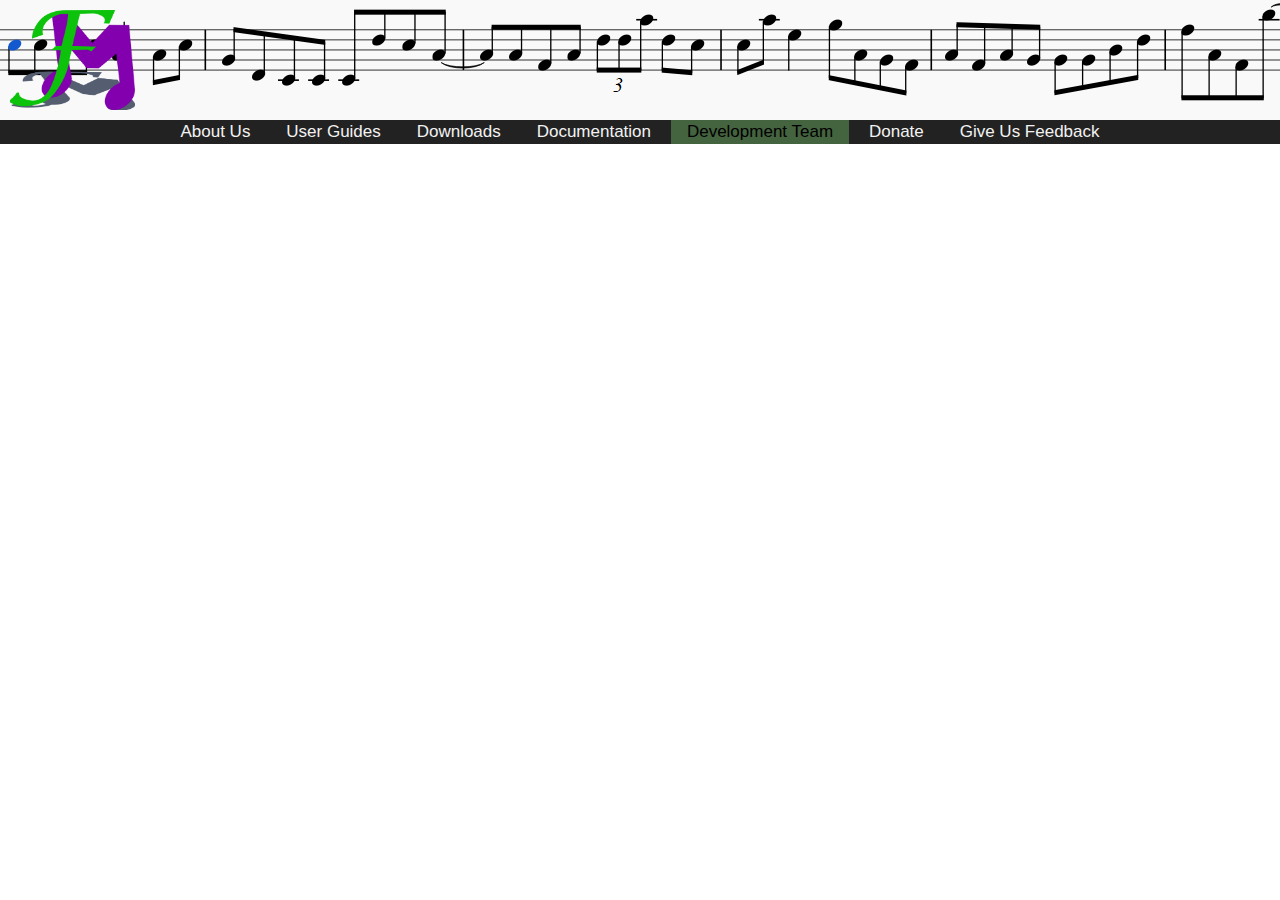
<file: docs/devteam.html>
<html>
    <head>
        <title>FuseMuse</title>
        <meta charset="utf-8">
        <meta name="viewport" content="width=device-width, initial-scale=1">
        <link rel="stylesheet" href="fusemuse.css"></link>
        <link rel="stylesheet" href="https://maxcdn.bootstrapcdn.com/bootstrap/3.3.7/css/bootstrap.min.css">
    </head>
    <body>
        <div class="header" id="header">
            <div class="logo" id="logo">
                <a href="home.html" >
                    <img src="fm_logo.png" alt="FM Logo" width=125 height=100>
                </a>
            </div>
        </div>
        <div class="topnav" id="topnav">
            <a href="about.html">About Us</a>
            <a href="userguides.html">User Guides</a>
            <a href="downloads.html">Downloads</a>
            <a href="documentation.html">Documentation</a>
            <a class="active" href="devteam.html">Development Team</a>
            <a href="donate.html">Donate</a>
            <a href="feedback.html">Give Us Feedback</a>
        </div>
    </body>
</html>
</file>
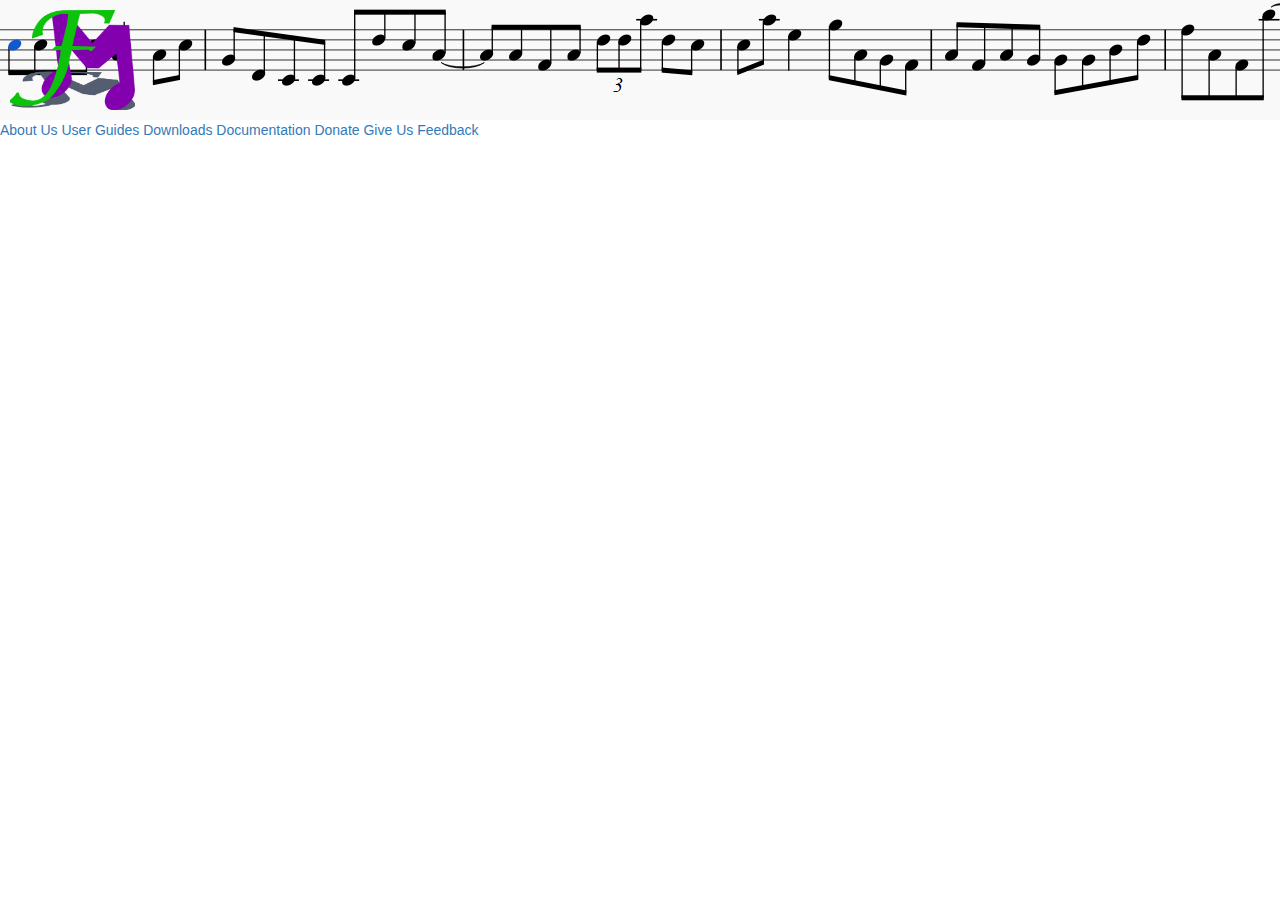
<file: docs/documentation.html>
<html>
    <head>
        <title>FuseMuse</title>
        <meta charset="utf-8">
        <meta name="viewport" content="width=device-width, initial-scale=1">
        <link rel="stylesheet" href="fusemuse.css"></link>
        <link rel="stylesheet" href="https://maxcdn.bootstrapcdn.com/bootstrap/3.3.7/css/bootstrap.min.css">
    </head>
    <body>
        <div class="header" id="header">
            <div class="logo" id="logo">
                <a href="index.html" >
                    <img src="fm_logo.png" alt="FM Logo" width=125 height=100>
                </a>
            </div>
        </div>
        <div class="topnav-center" id="topnav">
            <a href="about.html">About Us</a>
            <a href="userguides.html">User Guides</a>
            <a href="downloads.html">Downloads</a>
            <a class="active" href="documentation.html">Documentation</a>
            <a href="donate.html">Donate</a>
            <a href="feedback.html">Give Us Feedback</a>
        </div>
        <!-- Documentation -->
    </body>
</html>
</file>
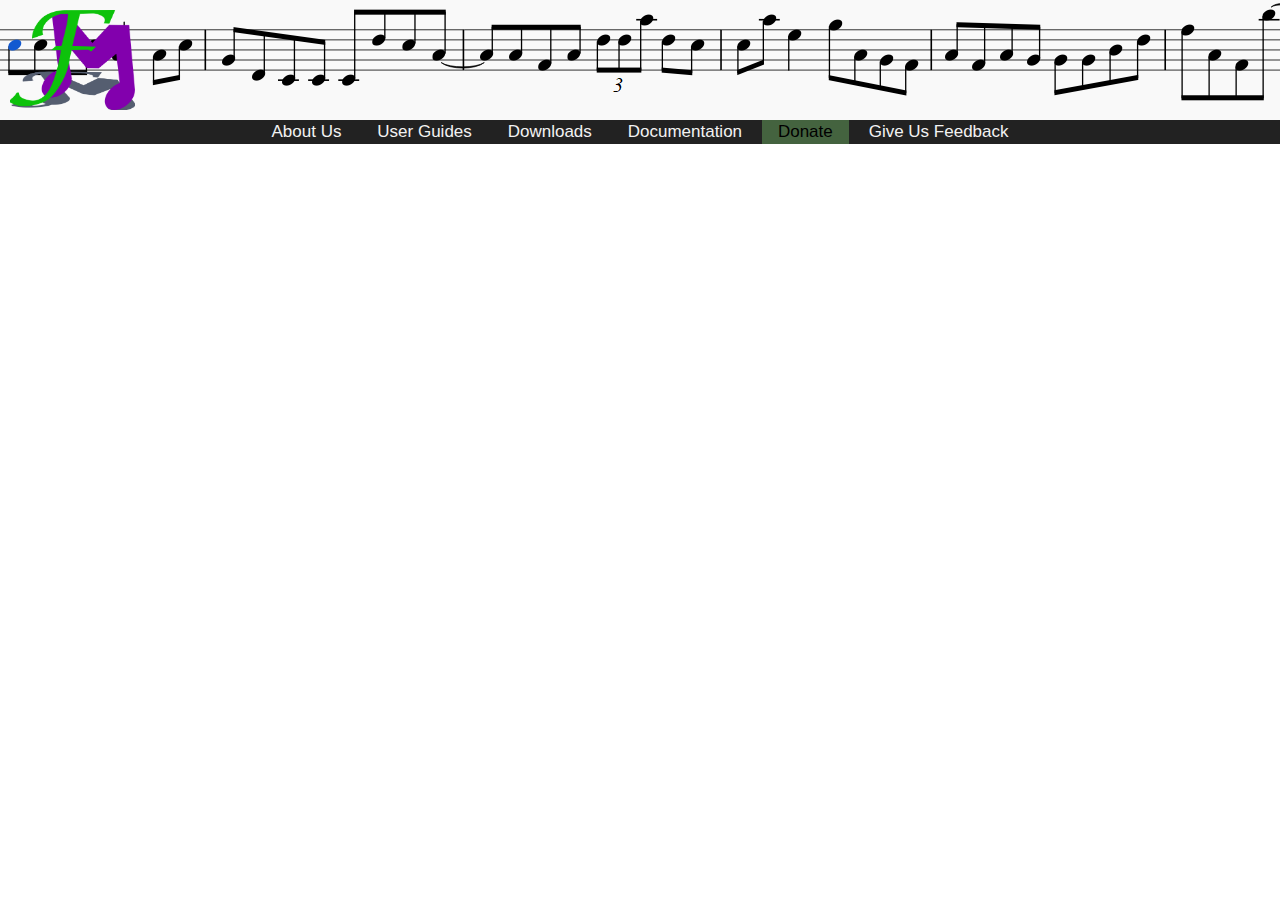
<file: docs/donate.html>
<html>
    <head>
        <title>FuseMuse</title>
        <meta charset="utf-8">
        <meta name="viewport" content="width=device-width, initial-scale=1">
        <link rel="stylesheet" href="fusemuse.css"></link>
        <link rel="stylesheet" href="https://maxcdn.bootstrapcdn.com/bootstrap/3.3.7/css/bootstrap.min.css">
    </head>
    <body>
        <div class="header" id="header">
            <div class="logo" id="logo">
                <a href="index.html" >
                    <img src="fm_logo.png" alt="FM Logo" width=125 height=100>
                </a>
            </div>
        </div>
        <div class="topnav" id="topnav">
            <a href="about.html">About Us</a>
            <a href="userguides.html">User Guides</a>
            <a href="downloads.html">Downloads</a>
            <a href="documentation.html">Documentation</a>
            <a class="active" href="donate.html">Donate</a>
            <a href="feedback.html">Give Us Feedback</a>
        </div>
        <!-- Little spheal about supporting the developers and allowing us top
        continue developing content for FuseMuse -->
        <!-- Donate button, through paypal -->
    </body>
</html>
</file>
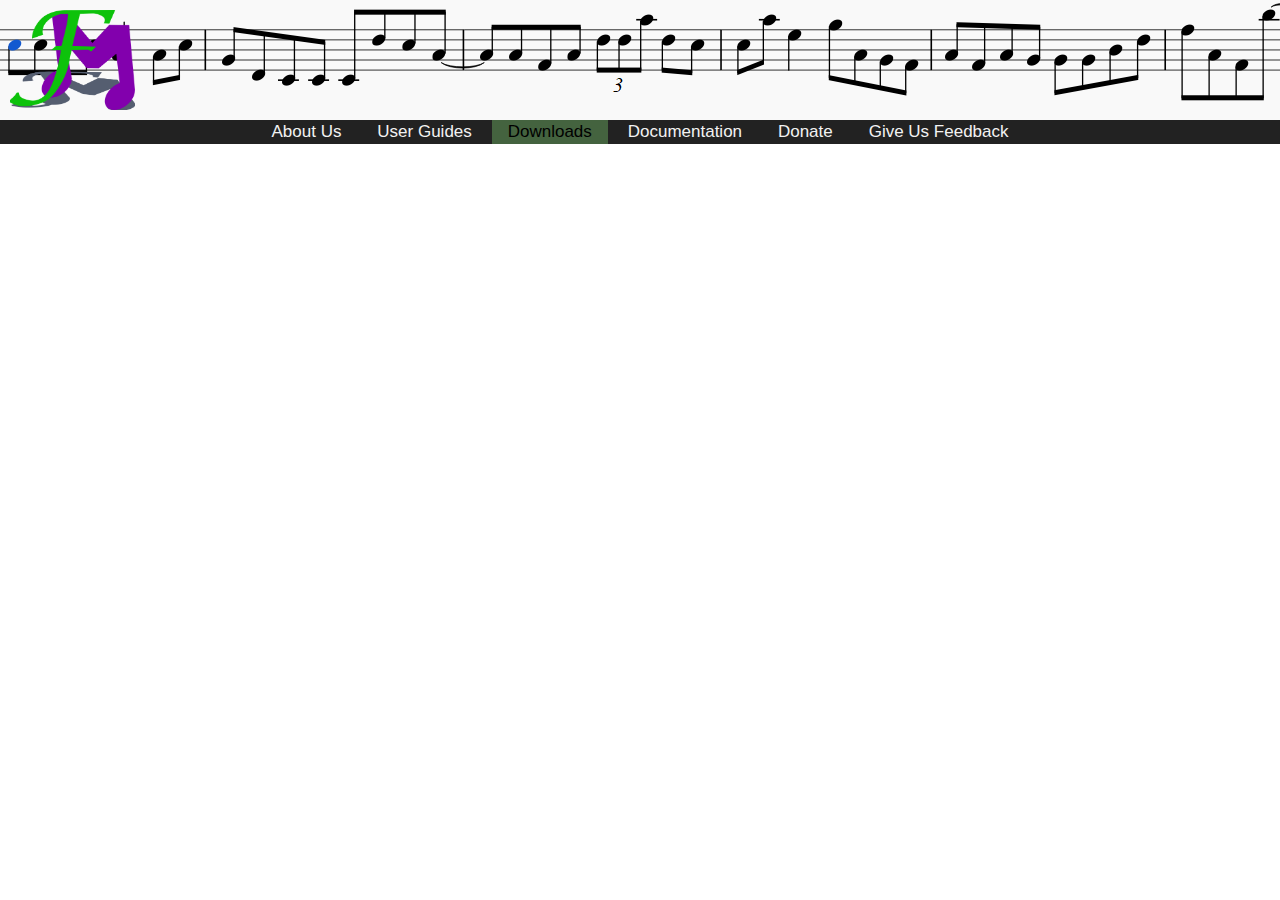
<file: docs/downloads.html>
<html>
    <head>
        <title>FuseMuse</title>
        <meta charset="utf-8">
        <meta name="viewport" content="width=device-width, initial-scale=1">
        <link rel="stylesheet" href="fusemuse.css"></link>
        <link rel="stylesheet" href="https://maxcdn.bootstrapcdn.com/bootstrap/3.3.7/css/bootstrap.min.css">
    </head>
    <body>
        <div class="header" id="header">
            <div class="logo" id="logo">
                <a href="index.html" >
                    <img src="fm_logo.png" alt="FM Logo" width=125 height=100>
                </a>
            </div>
        </div>
        <div class="topnav" id="topnav">
            <a href="about.html">About Us</a>
            <a href="userguides.html">User Guides</a>
            <a class="active" href="downloads.html">Downloads</a>
            <a href="documentation.html">Documentation</a>
            <a href="donate.html">Donate</a>
            <a href="feedback.html">Give Us Feedback</a>
        </div>
        <!-- FuseMuse download for Windows -->
        <!-- FuseMuse download for Mac -->
        <!-- FuseMuse download for Unix -->
        <!-- Warning about Packet Security -->
        <!-- Endorsed Driver Module Downloads -->
        <!-- Endorsed Packet Downloads -->
        <!-- Endorsed Control Module Downloads -->
    </body>
</html>
</file>
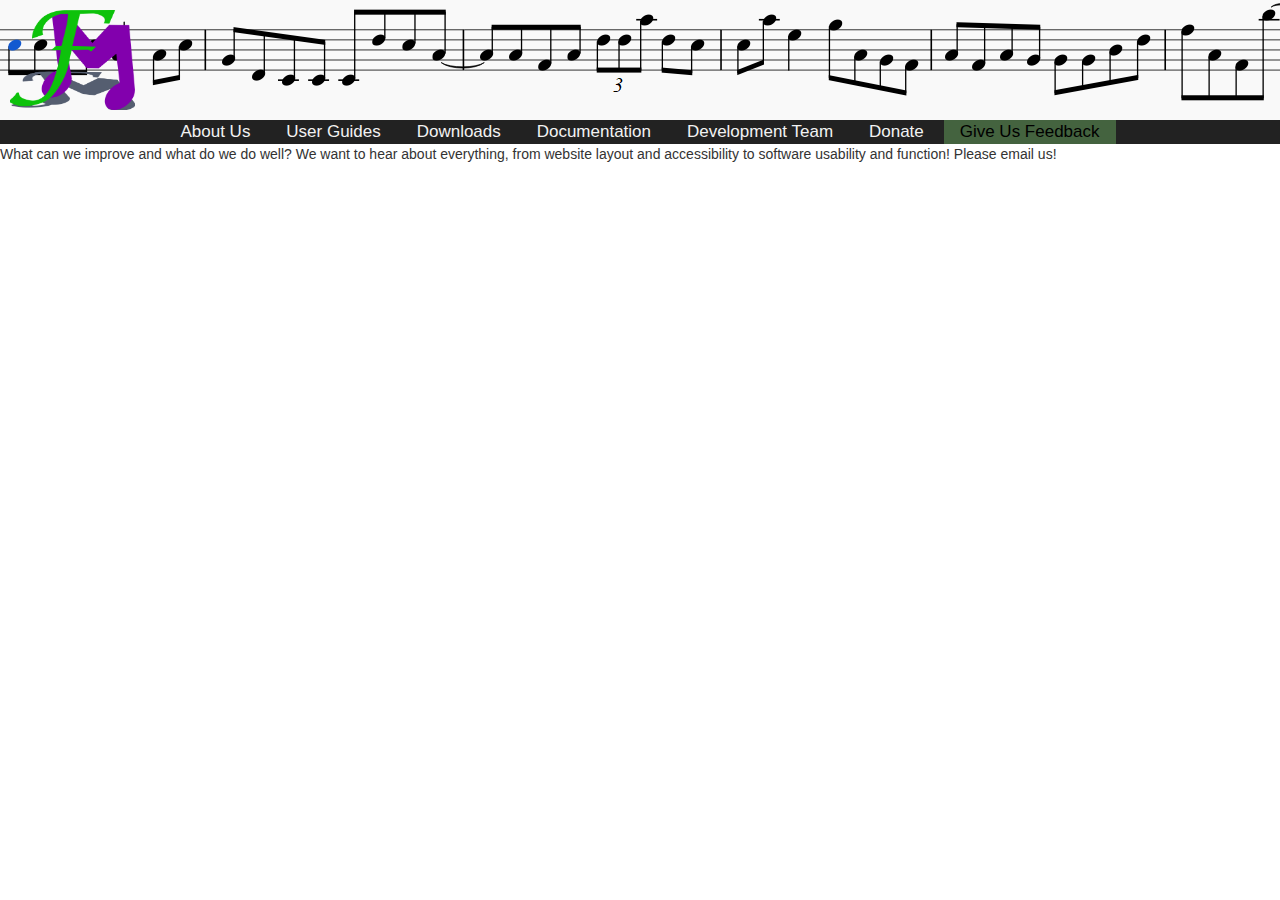
<file: docs/feedback.html>
<html>
    <head>
        <title>FuseMuse</title>
        <meta charset="utf-8">
        <meta name="viewport" content="width=device-width, initial-scale=1">
        <link rel="stylesheet" href="fusemuse.css"></link>
        <link rel="stylesheet" href="https://maxcdn.bootstrapcdn.com/bootstrap/3.3.7/css/bootstrap.min.css">
    </head>
    <body>
        <div class="header" id="header">
            <div class="logo" id="logo">
                <a href="index.html" >
                    <img src="fm_logo.png" alt="FM Logo" width=125 height=100>
                </a>
            </div>
        </div>
        <div class="topnav" id="topnav">
            <a href="about.html">About Us</a>
            <a href="userguides.html">User Guides</a>
            <a href="downloads.html">Downloads</a>
            <a href="documentation.html">Documentation</a>
            <a href="devteam.html">Development Team</a>
            <a href="donate.html">Donate</a>
            <a class="active" href="feedback.html">Give Us Feedback</a>
        </div>
        <!-- send us an email, embedded in, goes to fusemusedevteam@gmail.com -->
        What can we improve and what do we do well? We want to hear about everything,
        from website layout and accessibility to software usability and function! Please
        email us!
    </body>
</html>
</file>
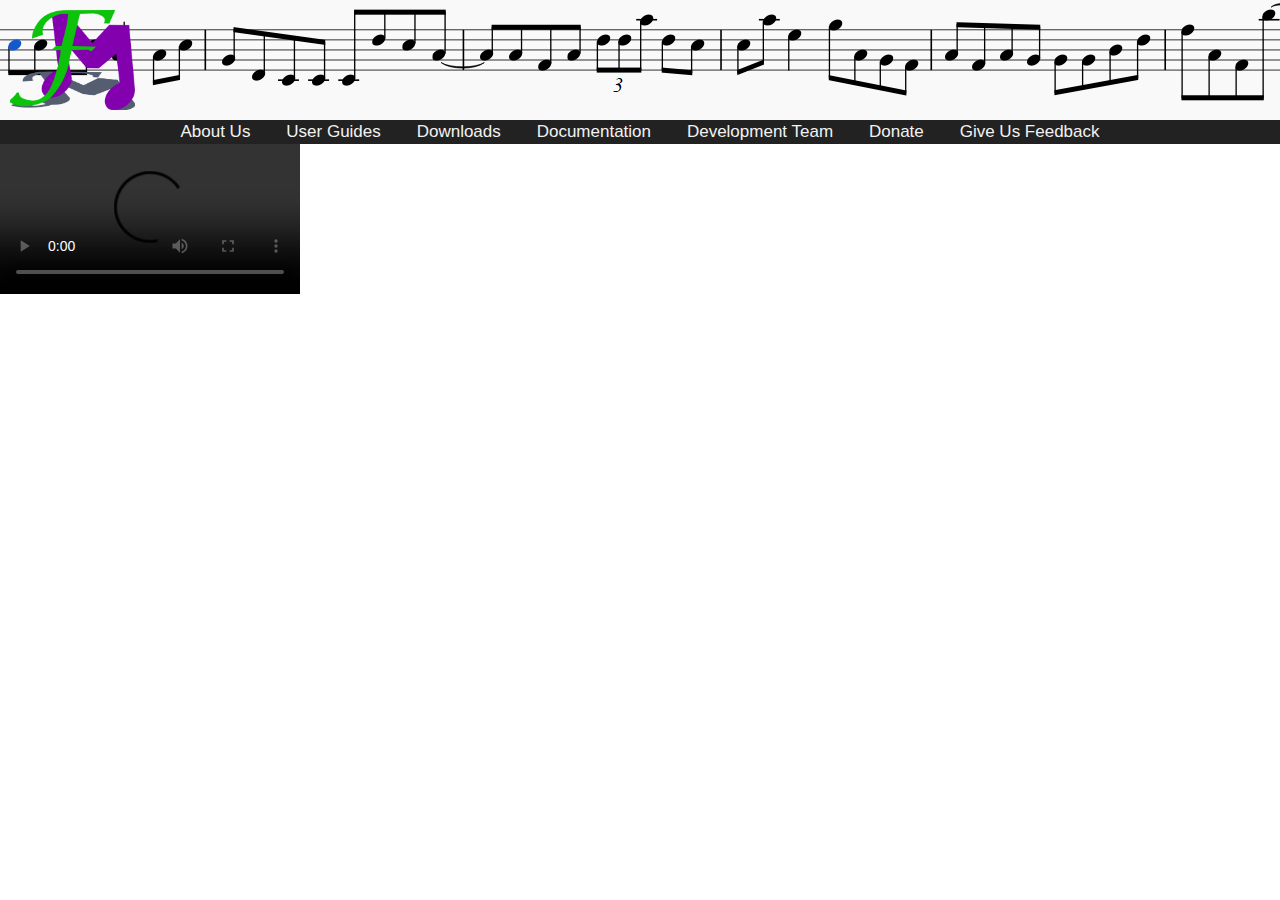
<file: docs/home.html>
<html>
    <head>
        <title>FuseMuse</title>
        <meta charset="utf-8">
        <meta name="viewport" content="width=device-width, initial-scale=1">
        <link rel="stylesheet" href="fusemuse.css"></link>
        <link rel="stylesheet" href="https://maxcdn.bootstrapcdn.com/bootstrap/3.3.7/css/bootstrap.min.css">
    </head>
    <body>
        <div class="header" id="header">
            <div class="logo" id="logo">
                <a href="home.html" >
                    <img src="fm_logo.png" alt="FM Logo" width=125 height=100>
                </a>
            </div>
        </div>
        <div class="topnav" id="topnav">
            <a href="about.html">About Us</a>
            <a href="userguides.html">User Guides</a>
            <a href="downloads.html">Downloads</a>
            <a href="documentation.html">Documentation</a>
            <a href="devteam.html">Development Team</a>
            <a href="donate.html">Donate</a>
            <a href="feedback.html">Give Us Feedback</a>
        </div>
        <!-- FuseMuse intro video -->
        <div class="introvid" id="introvid">
            <video src="http://techslides.com/demos/sample-videos/small.mp4" type="video/mp4" controls >
        </div>
    </body>
</html>
</file>
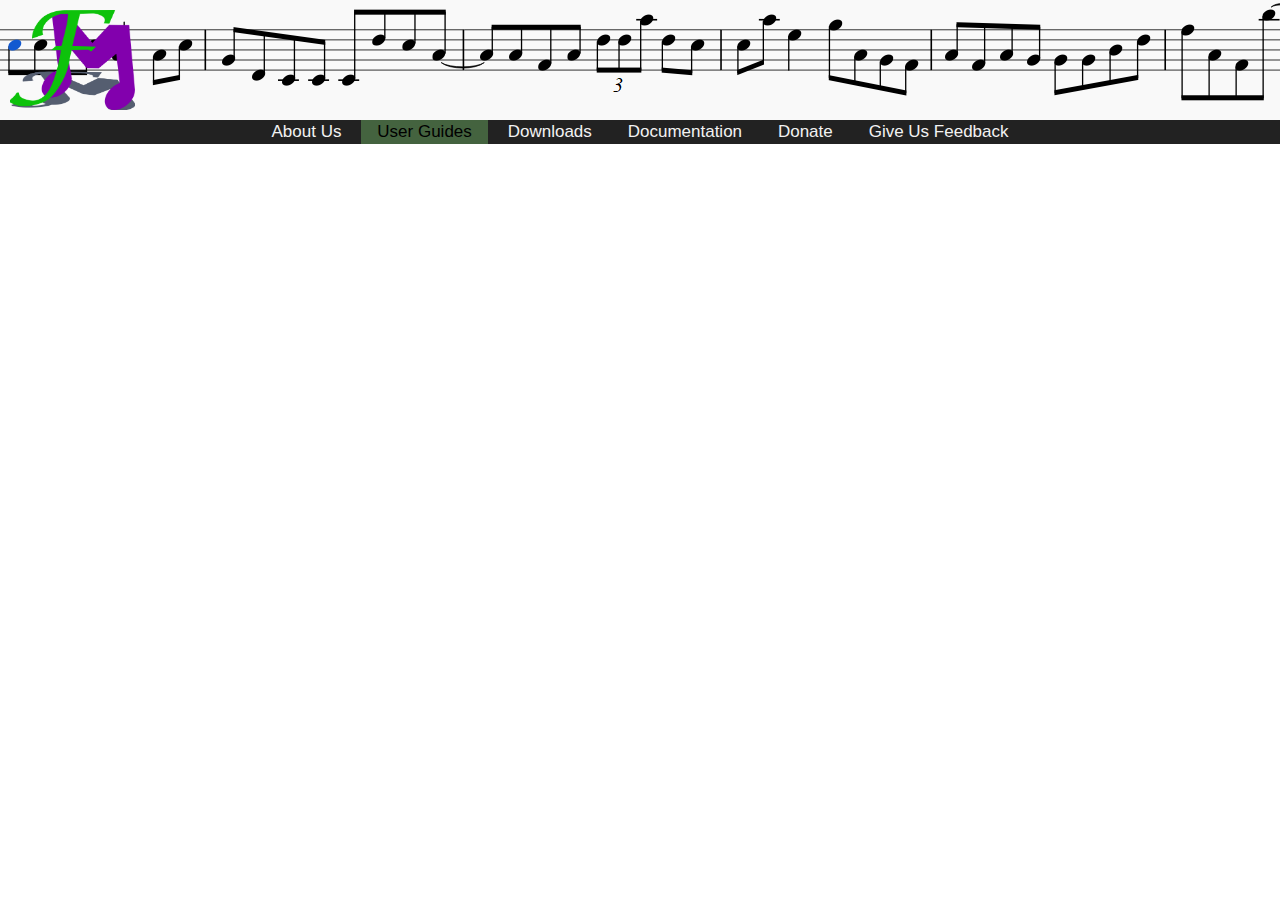
<file: docs/userguides.html>
<html>
    <head>
        <title>FuseMuse</title>
        <meta charset="utf-8">
        <meta name="viewport" content="width=device-width, initial-scale=1">
        <link rel="stylesheet" href="fusemuse.css"></link>
        <link rel="stylesheet" href="https://maxcdn.bootstrapcdn.com/bootstrap/3.3.7/css/bootstrap.min.css">
    </head>
    <body>
        <div class="header" id="header">
            <div class="logo" id="logo">
                <a href="index.html" >
                    <img src="fm_logo.png" alt="FM Logo" width=125 height=100>
                </a>
            </div>
        </div>
        <div class="topnav" id="topnav">
            <a href="about.html">About Us</a>
            <a class="active" href="userguides.html">User Guides</a>
            <a href="downloads.html">Downloads</a>
            <a href="documentation.html">Documentation</a>
            <a href="donate.html">Donate</a>
            <a href="feedback.html">Give Us Feedback</a>
        </div>
        <!-- Installation Guide, including additional Packets -->
        <!-- Introductory User Guide -->
        <!-- Advanced User Guide -->
    </body>
</html>
</file>
<file: docs/fusemuse.css>
.header {
    	background-image: url("music.png");
    	min-height: 120px; 
}

body {
    	background-color: #ffffff;
}

.logo {
    	padding-top: 10px;
    	padding-left: 10px;
}

.topnav-box {
	display: inline-block;
}

/* Add a black background color to the top navigation */
.topnav {
	background-color: #222222;
	overflow: hidden;
	text-align: center;
	min-width: 50px;
}

/* Style the links inside the navigation bar */
.topnav a {
	float: center;
	color: #f2f2f2;
	text-align: center;
	padding: 14px 16px;
	text-decoration: none;
	font-size: 17px;
}

/* Change the color of links on hover */
.topnav a:hover {
	background-color: #5c009a;
    	color: #ffffff;
}

/* Add a color to the active/current link */
.topnav a.active {
	background-color: #44633f;
    	color: black;
}

.vertical-divider {
    	width: 100%;
}

.left-container {
    	float: left;
    	width: 40%;
}

.right-container {
   	width: 60%;
    	float: right;
}

.left-column {
	width: 50%;
	float: left;
}

.right-column {
	width: 50%;
	float: right;
}

.profile {
    	max-width: 100%;
    	word-wrap: normal;
}

.initialvid {
    
}

.hanging {
    	padding-top: 7.25%;
    	padding-right: 7.5%;
    	padding-left: 7.5%;
    	padding-bottom: 7.25%;
}

.headshot {
    	float: left;
}

.clear {
    	clear: both;
}

.contributors {
    	padding-left: 11%;
}
</file>
